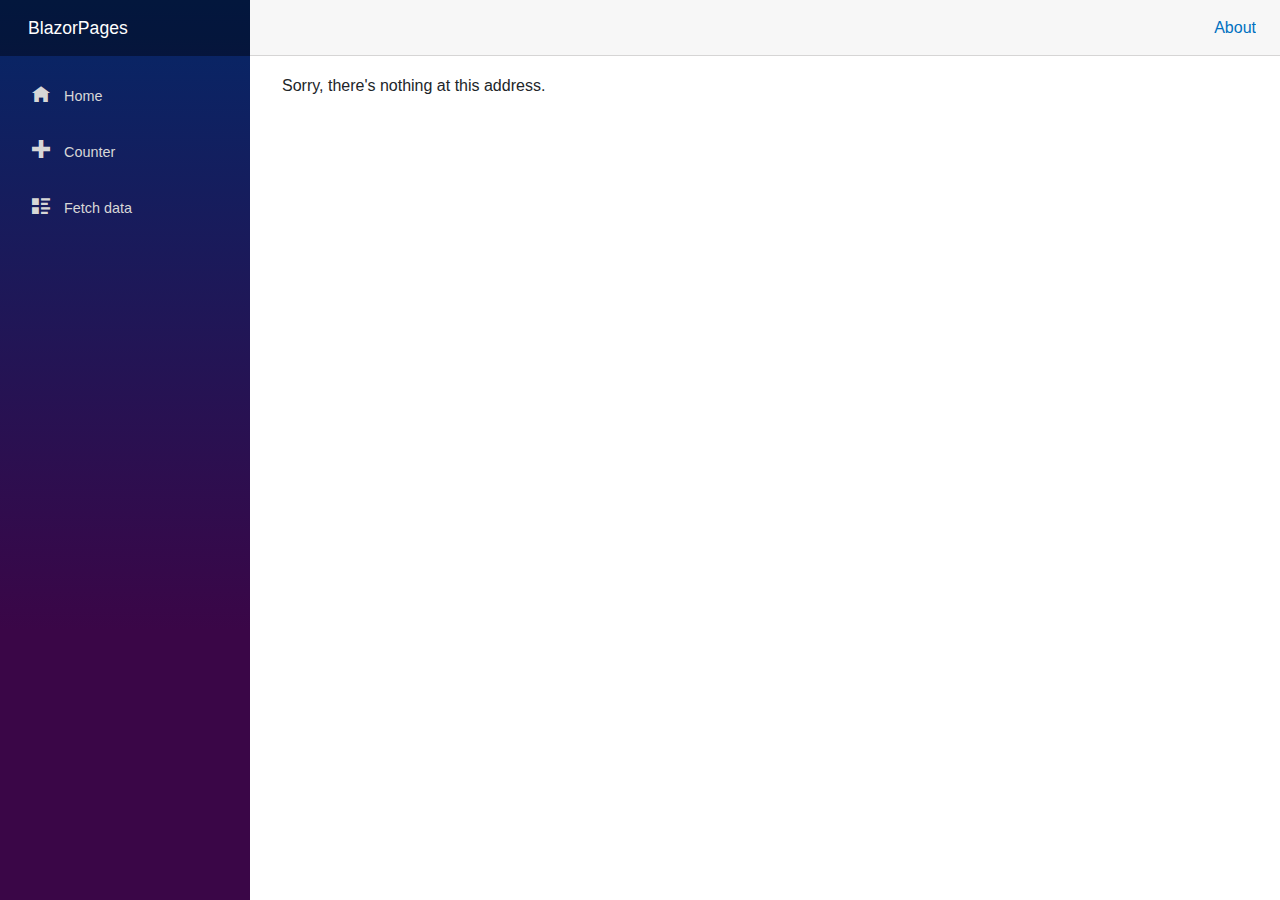
<file: wwwroot/index.html>
<!DOCTYPE html>
<html lang="en">

<head>
    <meta charset="utf-8" />
    <meta name="viewport" content="width=device-width, initial-scale=1.0, maximum-scale=1.0, user-scalable=no" />
    <title>BlazorPages</title>
    <base href="/" />
    <link href="css/bootstrap/bootstrap.min.css" rel="stylesheet" />
    <link href="css/app.css" rel="stylesheet" />
    <link rel="icon" type="image/png" href="favicon.png" />
    <link href="BlazorPages.styles.css" rel="stylesheet" />
</head>

<body>
    <div id="app">
        <svg class="loading-progress">
            <circle r="40%" cx="50%" cy="50%" />
            <circle r="40%" cx="50%" cy="50%" />
        </svg>
        <div class="loading-progress-text"></div>
    </div>

    <div id="blazor-error-ui">
        An unhandled error has occurred.
        <a href="" class="reload">Reload</a>
        <a class="dismiss">🗙</a>
    </div>
    <script src="_framework/blazor.webassembly.js"></script>
</body>

</html>
</file>
<file: wwwroot/css/app.css>
@import url('open-iconic/font/css/open-iconic-bootstrap.min.css');

html, body {
    font-family: 'Helvetica Neue', Helvetica, Arial, sans-serif;
}

h1:focus {
    outline: none;
}

a, .btn-link {
    color: #0071c1;
}

.btn-primary {
    color: #fff;
    background-color: #1b6ec2;
    border-color: #1861ac;
}

.btn:focus, .btn:active:focus, .btn-link.nav-link:focus, .form-control:focus, .form-check-input:focus {
  box-shadow: 0 0 0 0.1rem white, 0 0 0 0.25rem #258cfb;
}

.content {
    padding-top: 1.1rem;
}

.valid.modified:not([type=checkbox]) {
    outline: 1px solid #26b050;
}

.invalid {
    outline: 1px solid red;
}

.validation-message {
    color: red;
}

#blazor-error-ui {
    background: lightyellow;
    bottom: 0;
    box-shadow: 0 -1px 2px rgba(0, 0, 0, 0.2);
    display: none;
    left: 0;
    padding: 0.6rem 1.25rem 0.7rem 1.25rem;
    position: fixed;
    width: 100%;
    z-index: 1000;
}

    #blazor-error-ui .dismiss {
        cursor: pointer;
        position: absolute;
        right: 0.75rem;
        top: 0.5rem;
    }

.blazor-error-boundary {
    background: url([data-uri]) no-repeat 1rem/1.8rem, #b32121;
    padding: 1rem 1rem 1rem 3.7rem;
    color: white;
}

    .blazor-error-boundary::after {
        content: "An error has occurred."
    }

.loading-progress {
    position: relative;
    display: block;
    width: 8rem;
    height: 8rem;
    margin: 20vh auto 1rem auto;
}

    .loading-progress circle {
        fill: none;
        stroke: #e0e0e0;
        stroke-width: 0.6rem;
        transform-origin: 50% 50%;
        transform: rotate(-90deg);
    }

        .loading-progress circle:last-child {
            stroke: #1b6ec2;
            stroke-dasharray: calc(3.141 * var(--blazor-load-percentage, 0%) * 0.8), 500%;
            transition: stroke-dasharray 0.05s ease-in-out;
        }

.loading-progress-text {
    position: absolute;
    text-align: center;
    font-weight: bold;
    inset: calc(20vh + 3.25rem) 0 auto 0.2rem;
}

    .loading-progress-text:after {
        content: var(--blazor-load-percentage-text, "Loading");
    }
</file>
